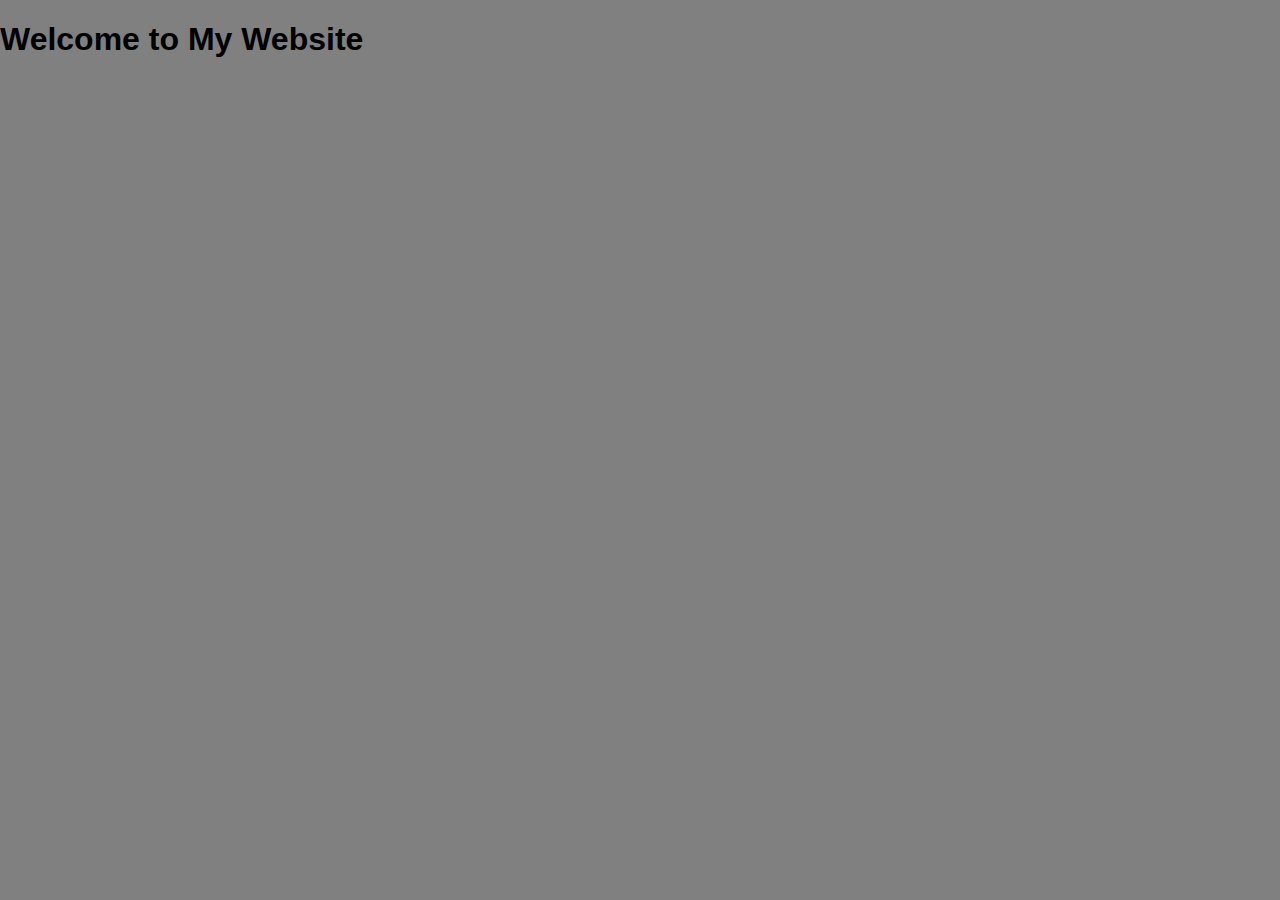
<file: Project_1/index.html>
<!DOCTYPE html>
<html lang="en">
  <head>
    <meta charset="UTF-8">
    <meta name="viewport" content="width=device-width, initial-scale=1.0">
    <title>Salthill Golf Club</title>
    <link rel="stylesheet" href="style.css">
  </head>
  <body>
    <main>
        <h1>Welcome to My Website</h1>  
    </main>
  </body>
</html>
</file>
<file: Project_1/style.css>
body {
    background-color: grey;
    margin: 0;
    font-family: Arial, sans-serif;
}

.banner {
    background-color: white;
    height: 150px;
}

.container {
    display: flex;
    flex-direction: column;
}

.secondbanner {
    background-image: url('assets/Golf_1.jpg');
    height: 350px;
    background-position: center;
    background-repeat: no-repeat;
    background-size: cover;
    display: flex;
    justify-content: center;
    align-items: center;
}

.navigation {
    display: flex;
    gap: 100px;
    font-size: 20px;
    font-family: 'Courier New', monospace;
    float: right;
    margin-right: 700px;
    margin-top: 50px;
}

#myLogo {
    margin-left: 700px;
    margin-top: 50px;
}

.myNav {
    text-decoration: none;
    color: black;
}

.myNav:hover {
    color: green;
}

#myContact {
    display: flex;
    justify-content: center;
    align-items: center;
    height: 100%;
    font-family: Tahoma, sans-serif;
    font-size: 50px;
    color: white;
}

.grid-container {
    display: grid;
    grid-template-columns: repeat(2, minmax(0, 1fr));
    gap: 10px;
    padding: 150px;
    justify-items: center;
    align-items: center;
}

.grid-container img {
    width: 700px;
    height: 300px;
    object-fit: cover;
}

.firstPhoto, .thirdPhoto, .fifthPhoto {
    padding-left: 400px;
}

.secondPhoto, .fourthPhoto, .sixthPhoto {
    padding-right: 400px;
}

.galleryPhoto:hover {
    border: 1px solid black;
}

.my-grid-container {
    display: grid;
    grid-template-columns: 1fr 2fr 1fr;
    padding: 20px;
    align-items: start;
    justify-items: center;
    gap: 40px;
    margin-top: 20px;
}

.eventContent {
    display: flex;
    flex-direction: row;
    align-items: flex-start;
    justify-content: center;
    gap: 40px;
}

.eventContent img {
    width: 600px;
    height: auto;
}

.eventText {
    max-width: 400px;
    text-align: left;
}

.empty {
    height: 40px;
}

#myeventContent {
    padding-top: 115px;
}
</file>
